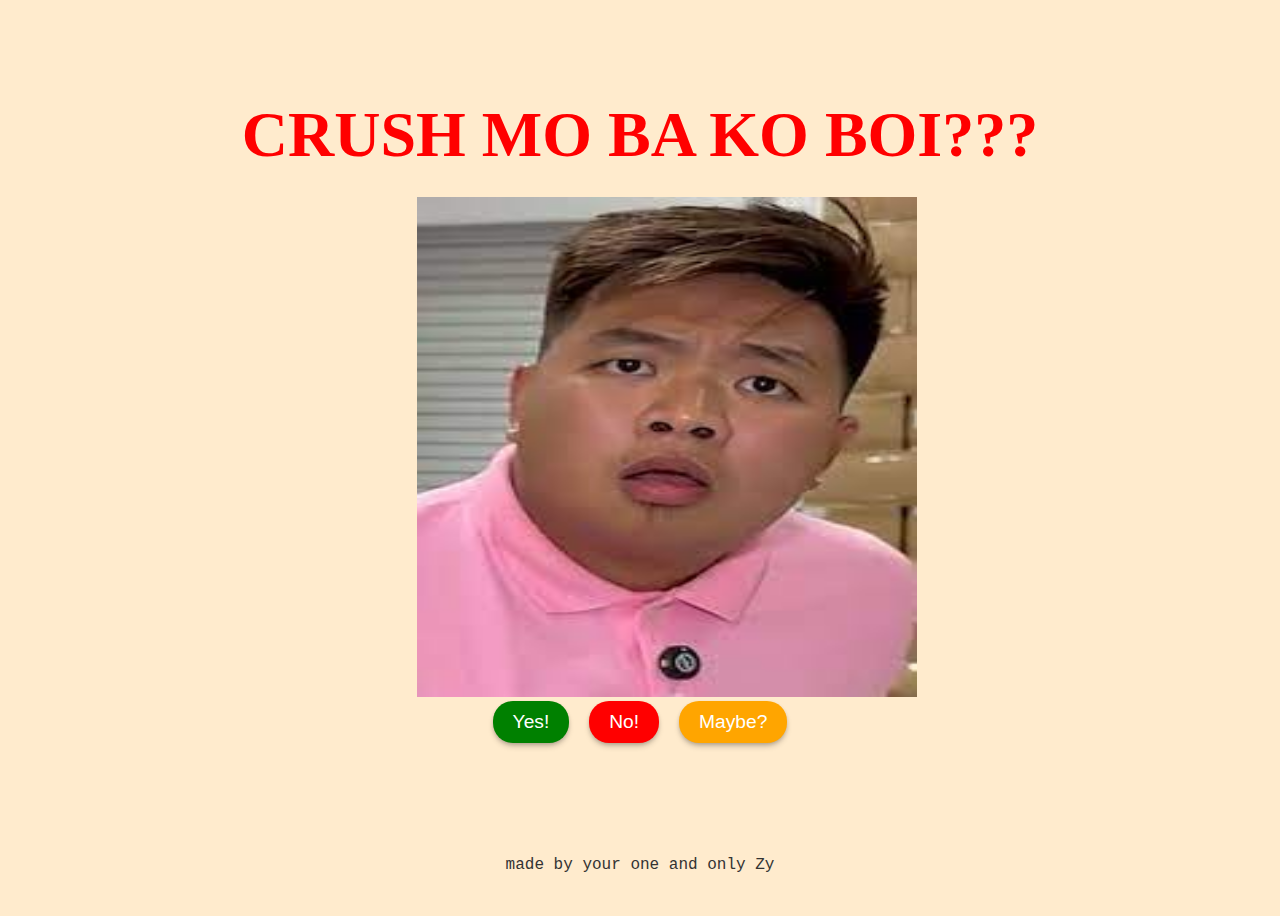
<file: index.html>
<!DOCTYPE html>
<html lang="en">
<head>
    <meta charset="UTF-8">
    <meta name="viewport" content="width=device-width, initial-scale=1.0">
    <title>Hi!</title>
    <link rel="stylesheet" href="styles.css">
</head>
<body>
    <div class="container">
        <div class="title">
            <h1>CRUSH MO BA KO BOI???</h1>
        </div>
        <div class="malupiton">
            <img src="images/malupiton.jpg" alt="malupiton" width="500" height="500">
        </div>
        <div class="buttons">
            <button id="yes" class="yes">Yes!</button>
            <button id="no" class="no">No!</button>
            <button id="maybe" class="maybe">Maybe?</button>
        </div>
    </div>
    <script src="script.js"></script>
    <footer>
        <p>made by your one and only Zy</p>
    </footer>
</body>
</html>
</file>
<file: styles.css>
body{
    justify-content: center;
    align-items: center;
    display: flex;
    height: 100vh;
    background-color: blanchedalmond;
}
.title{
    font-size: 2rem;
    color: red;
    text-align: center;
    font-family: cursive;
    margin-bottom: 100px;
}
h1{
    margin: -75px;
}
.malupiton{
    margin-left: 100px;
    width: 100%;
    height: 100%;
}

.buttons{
    display: flex;
    justify-content: center;
    gap: 20px;
}
button{
    padding: 10px 20px;
    font-size: 1.2rem;
    border-radius: 20px;
    border: none;
    cursor: pointer;
    box-shadow: rgba(0, 0, 0, 0.2) 0px 4px 6px -1px, rgba(0, 0, 0, 0.2) 0px 2px 4px -1px;
    transition: transform 0.3s ease, box-shadow 0.3s ease;
}

button:hover{
    transform: scale(1.1);
    box-shadow: rgba(0, 0, 0, 0.3) 0px 6px 8px -1px, rgba(0, 0, 0, 0.3) 0px 4px 6px -1px;
}
.yes{
    background-color: green;
    color: white;
}
.no{
    background-color: red;
    color: white;
}
.maybe{
    background-color: orange;
    color: white;
}
footer {
    position: absolute;
    bottom: 0;
    width: 100%;
    text-align: center;
    padding: 10px;
    font-size: 1rem;
    color: #333;
}
p {
    font-family: 'Courier New', Courier, monospace;
}
h2 {
    font-family: cursive;
    color: red;
    font-weight: 900;
    font-size: 2.5rem;
    text-align: center;
}
.nayeonbtn{
    padding: 20px 40px;
    background-color: green;
    color: white;
    font-size: 1.5rem;
    border-radius: 50px;
    border: none;
    cursor: pointer;
    box-shadow: rgba(0, 0, 0, 0.2) 0px 4px 6px -1px, rgba(0, 0, 0, 0.2) 0px 2px 4px -1px;
    transition: transform 0.3s ease, box-shadow 0.3s ease;
}
.nayeonbtn:hover{
    transform: scale(1.1);
    box-shadow: rgba(0, 0, 0, 0.3) 0px 6px 8px -1px, rgba(0, 0, 0, 0.3) 0px 4px 6px -1px;
}
</file>
